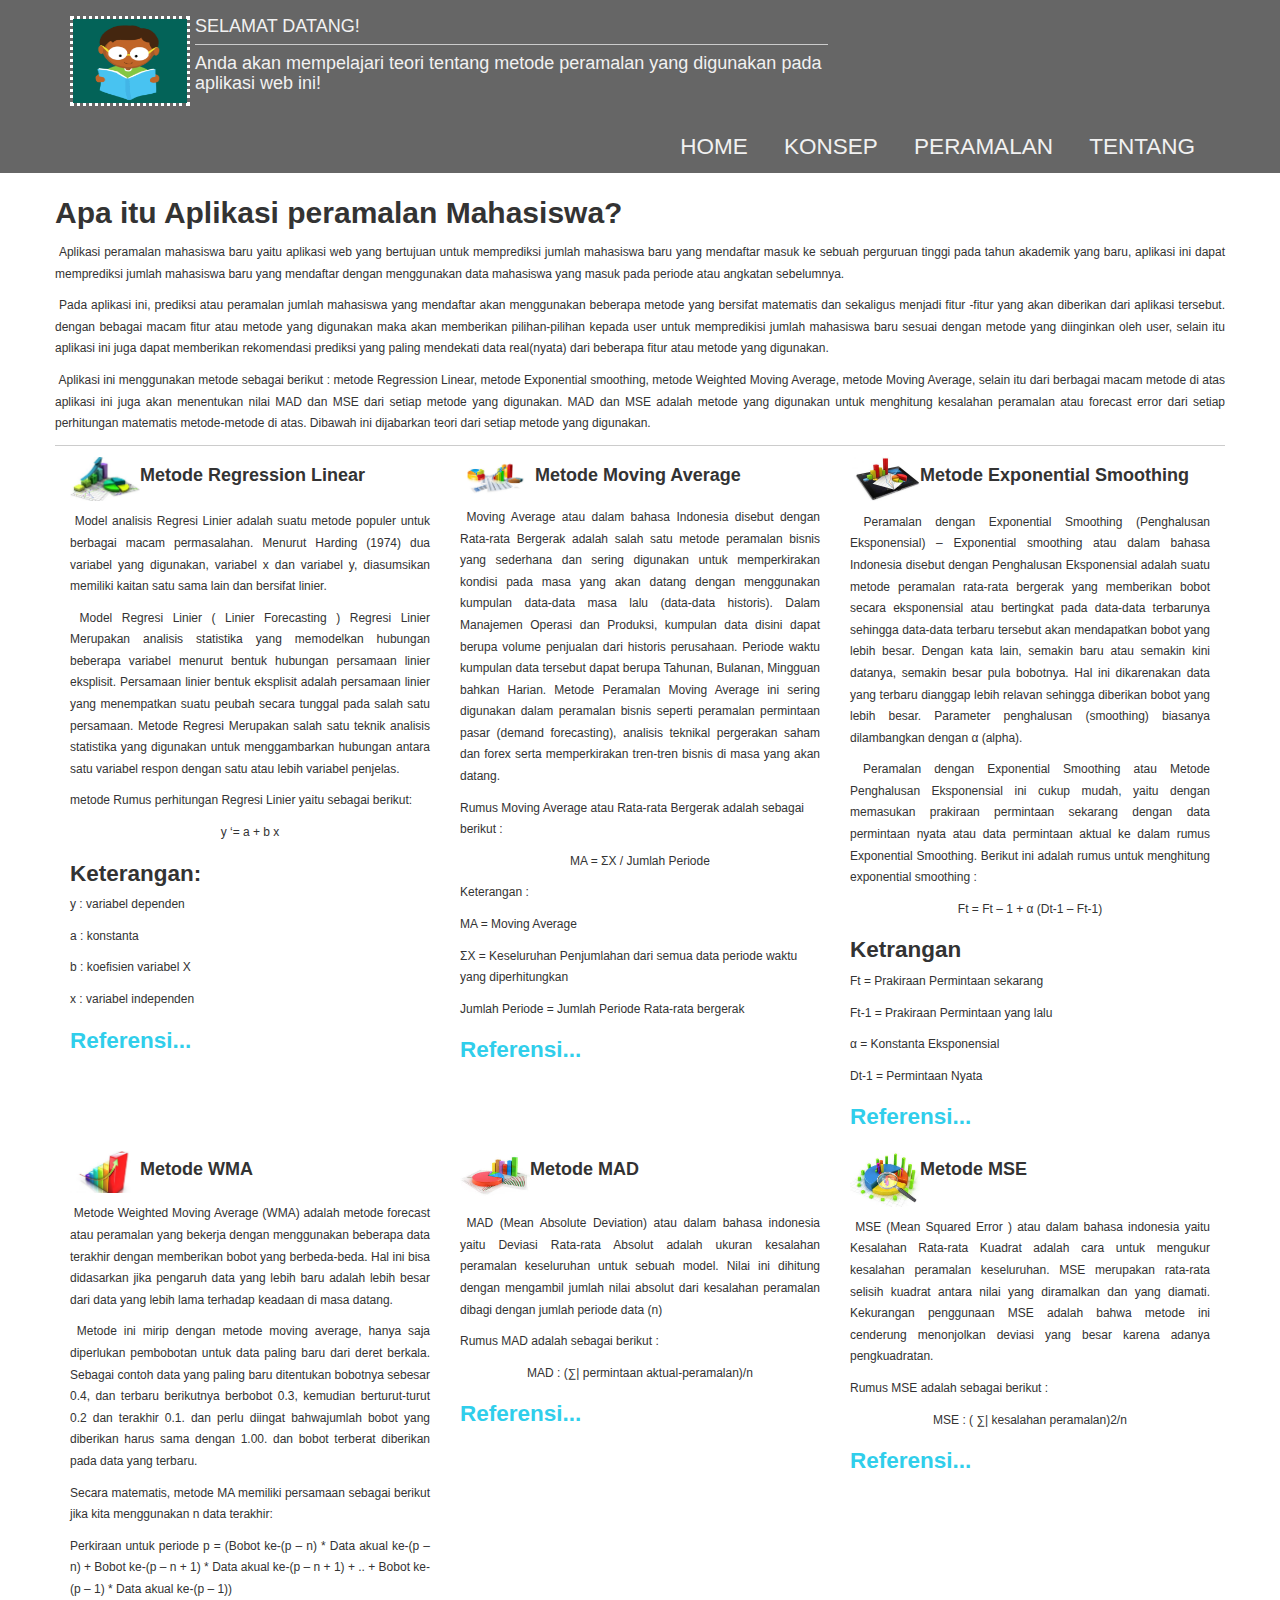
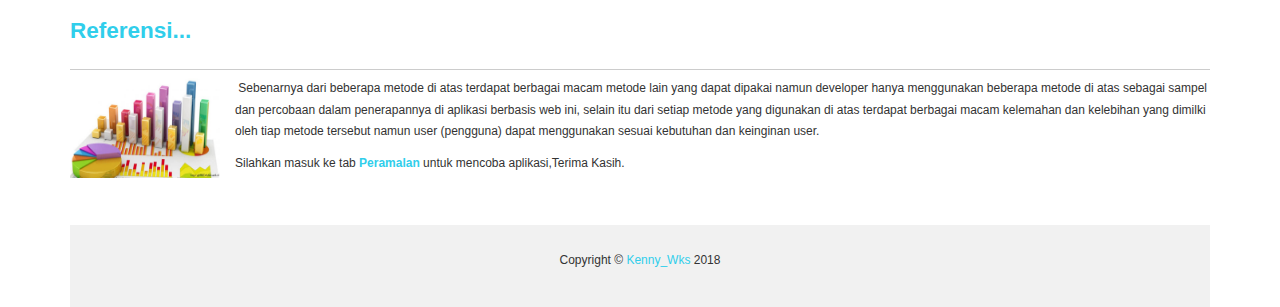
<file: konsep.html>
<!DOCTYPE html>
	<html lang="en">
<head>
	<meta charset="utf-8">
	<meta name="viewport" content="width=device-width, initial-scale=1.0">
	<link href="css/bootstrap.css" rel="stylesheet">
	<link href="css/styles.css" rel="stylesheet">
	<script src="js/jquery-1.10.2.js"></script>
	<script src="js/bootstrap.js"></script>

	<title >KONSEP PERAMALAN</title>
	<script language="javascript">
	function showscroll() {document.body.style.overflow = 'scroll';} </script>
</head>


<body onload="showscroll()">
	<!--Header Area -->
	<div id="wrapper"> <div id="nav">
	<!--Navigation -->
	<nav class="navbar navbar-new" role="navigation">
	<div class="container">
	<!--Brand and toggle get grouped for better mobile display -->

	<div class="navbar-header">
		<button type="button" class="navbar-toggle" data-toggle="collapse" data -target="#mobilemenu"> 
		<span class="sr-only">Toggle navigation</span>
		<span class="icon-bar"></span>
		<span class="icon-bar"></span>
		<span class="icon-bar"></span>
		</button>

	<a href="#" target="_blank" class="navbar-brand"> <img style="float: left; border: 3px dotted white; margin: 0px 5px 1px 0px;"src= "images/image.gif" width="120" height="90"> SELAMAT DATANG!<hr>Anda akan mempelajari teori tentang metode peramalan yang digunakan pada aplikasi web ini!</hr> </a>

	</div>

<div class="collapse navbar-collapse" id="mobilemenu">
	<ul class="nav navbar-nav navbar-right text-center">
	<li><a href="index.html"></i>&nbsp;HOME</a></li>
	<li><a href="konsep.html"></i>&nbsp;KONSEP</a></li>
	<li><a href="peramalan.html"></i>&nbsp;PERAMALAN</a></li>
	<li><a href="tentang.html"></i>&nbsp;TENTANG</a></li>
	
	</ul>
</div>


<!--/.navbar-collapse-->
</div>
</nav>
<!--/Navigation-->
</div>
</div>
<!--/Header Area-->

<div class="container"> 
<div class="row">
<h2>Apa itu Aplikasi peramalan Mahasiswa?</h2>
<p align="justify">&nbsp;Aplikasi peramalan mahasiswa baru yaitu aplikasi web yang bertujuan untuk memprediksi jumlah mahasiswa baru yang mendaftar masuk ke sebuah perguruan tinggi pada tahun akademik yang baru, aplikasi ini dapat memprediksi jumlah mahasiswa baru yang mendaftar dengan menggunakan data mahasiswa yang masuk pada periode atau angkatan sebelumnya. 
<p align="justify"> &nbsp;Pada aplikasi ini, prediksi atau peramalan jumlah mahasiswa yang mendaftar akan menggunakan beberapa metode yang bersifat matematis dan sekaligus menjadi fitur -fitur yang akan diberikan dari aplikasi tersebut. dengan bebagai macam fitur atau metode yang digunakan maka akan memberikan pilihan-pilihan kepada user untuk mempredikisi jumlah mahasiswa baru sesuai dengan metode yang diinginkan oleh user, selain itu aplikasi ini juga dapat memberikan rekomendasi prediksi yang paling mendekati data real(nyata) dari beberapa fitur atau metode yang digunakan.</P>	
<p align="justify">&nbsp;Aplikasi ini menggunakan metode sebagai berikut : metode Regression Linear, metode Exponential smoothing,  metode Weighted Moving Average, metode Moving Average, selain itu dari berbagai macam metode di atas aplikasi ini juga akan menentukan nilai MAD dan MSE dari setiap metode yang digunakan. MAD dan MSE adalah metode yang digunakan untuk menghitung kesalahan peramalan atau forecast error dari setiap perhitungan matematis metode-metode di atas. Dibawah ini dijabarkan teori dari setiap metode yang digunakan.</P>
<hr>
</div>
</div>


<div class="container"> 
<div class="row">
<div class="col-sm-4">
<h4><img style="max-width:70px; margin-top:-7px;" src="images/regresi.jpg">Metode Regression Linear</h4>
<p align="justify">&nbsp;Model analisis Regresi Linier adalah suatu metode populer untuk berbagai macam permasalahan. Menurut Harding (1974) dua variabel yang digunakan, variabel x dan variabel y, diasumsikan memiliki kaitan satu sama lain dan bersifat linier.</p>  
<p align="justify">&nbsp;Model Regresi Linier ( Linier Forecasting ) Regresi Linier Merupakan analisis statistika yang memodelkan hubungan beberapa variabel menurut bentuk hubungan persamaan linier eksplisit. Persamaan linier bentuk eksplisit adalah persamaan linier yang menempatkan suatu peubah secara tunggal pada salah satu persamaan. Metode Regresi Merupakan salah satu teknik analisis statistika yang digunakan untuk menggambarkan hubungan antara satu variabel respon dengan satu atau lebih variabel penjelas.</P> 
<P>metode Rumus perhitungan Regresi Linier yaitu sebagai berikut:</P>
<p align="center">y ‘= a + b x </P>
<b>Keterangan:</b>
<P>y : variabel dependen</P>
<P>a : konstanta</P>
<P>b : koefisien variabel X</P>
<P>x : variabel independen</P>
<a href="https://fikahastarita.files.wordpress.com/2008/12/8peramalan-regresi.pdf" target="_blank"><strong>Referensi...</strong></a></p>
</div>


<div class="col-sm-4">
<h4><img style="max-width:70px; margin-top:-7px;" src="images/weight.jpg"> Metode Moving Average</h4>
<p align="justify">&nbsp;Moving Average atau dalam bahasa Indonesia disebut dengan Rata-rata Bergerak adalah salah satu metode peramalan bisnis yang sederhana dan sering digunakan untuk memperkirakan kondisi pada masa yang akan datang dengan menggunakan kumpulan data-data masa lalu (data-data historis). Dalam Manajemen Operasi dan Produksi, kumpulan data disini dapat berupa volume penjualan dari historis perusahaan. Periode waktu kumpulan data tersebut dapat berupa Tahunan, Bulanan, Mingguan bahkan Harian. Metode Peramalan Moving Average ini sering digunakan dalam peramalan bisnis seperti peramalan permintaan pasar (demand forecasting), analisis teknikal pergerakan saham dan forex serta memperkirakan tren-tren bisnis di masa yang akan datang.</p>
<p>Rumus Moving Average atau Rata-rata Bergerak adalah sebagai berikut :
<p align="center">MA = ΣX / Jumlah Periode</p>
<p>Keterangan :</p>
<p>MA = Moving Average</p>
<p>ΣX  = Keseluruhan Penjumlahan dari semua data periode waktu yang diperhitungkan</p>
<p>Jumlah Periode = Jumlah Periode Rata-rata bergerak</p>
<a href="https://ilmumanajemenindustri.com/pengertian-moving-average-rata-rata-bergerak-rumus-moving-average/" target="_blank"><strong>Referensi...</strong></a></p>
</div>

<div class="col-sm-4">
<h4><img style="max-width:70px; margin-top:-7px;" src="images/exponential.jpg">Metode Exponential Smoothing</h4>
<p align="justify">&nbsp;Peramalan dengan Exponential Smoothing (Penghalusan Eksponensial) – Exponential smoothing atau dalam bahasa Indonesia disebut dengan Penghalusan Eksponensial adalah suatu metode peramalan rata-rata bergerak yang memberikan bobot secara eksponensial atau bertingkat pada data-data terbarunya sehingga data-data terbaru tersebut akan mendapatkan bobot yang lebih besar. Dengan kata lain, semakin baru atau semakin kini datanya, semakin besar pula bobotnya. Hal ini dikarenakan data yang terbaru dianggap lebih relavan sehingga diberikan bobot yang lebih besar. Parameter penghalusan (smoothing) biasanya dilambangkan dengan α (alpha).</p>
<p align="justify">&nbsp;Peramalan dengan Exponential Smoothing atau Metode Penghalusan Eksponensial ini cukup mudah, yaitu dengan memasukan prakiraan permintaan sekarang dengan data permintaan nyata atau data permintaan aktual ke dalam rumus Exponential Smoothing. Berikut ini adalah rumus untuk menghitung exponential smoothing :
<p align="center">Ft = Ft – 1 + α (Dt-1 – Ft-1)</p>
<b>Ketrangan</b>
<p>Ft = Prakiraan Permintaan sekarang</p>
<p>Ft-1 = Prakiraan Permintaan yang lalu</p>
<p>α = Konstanta Eksponensial</p>
<p>Dt-1 = Permintaan Nyata</p>
<a href="https://ilmumanajemenindustri.com/peramalan-dengan-exponential-smoothing-penghalusan-eksponensial/" target="_blank"><strong>Referensi...</strong></a></p>
</div>


<div class="col-sm-4">
<h4><img style="max-width:70px; margin-top:-7px;" src="images/moving.jpg">Metode WMA</h4>
<p align="justify">&nbsp;Metode Weighted Moving Average (WMA) adalah metode forecast atau peramalan yang bekerja dengan menggunakan beberapa data terakhir dengan memberikan bobot yang berbeda-beda. Hal ini bisa didasarkan jika pengaruh data yang lebih baru adalah lebih besar dari data yang lebih lama terhadap keadaan di masa datang.</p>
<p align="justify">&nbsp;Metode ini mirip dengan metode moving average, hanya saja diperlukan pembobotan untuk data paling baru dari deret berkala. Sebagai contoh data yang paling baru ditentukan bobotnya sebesar 0.4, dan terbaru berikutnya berbobot 0.3, kemudian berturut-turut 0.2 dan terakhir 0.1. dan perlu diingat bahwajumlah bobot yang diberikan harus sama dengan 1.00. dan bobot terberat diberikan pada data yang terbaru.
<p align="justify">Secara matematis, metode MA memiliki persamaan sebagai berikut jika kita menggunakan n data terakhir:
<p align="justify">Perkiraan untuk periode p = (Bobot ke-(p – n) * Data akual ke-(p – n) + Bobot ke-(p – n + 1) * Data akual ke-(p – n + 1) + .. + Bobot ke-(p – 1) * Data akual ke-(p – 1))</p>
<a href="https://staff.blog.ui.ac.id/komarudin74/forecasting-moving-average-dan-weighted-moving-average/" target="_blank"><strong>Referensi...</strong></a></p>
</div>

<div class="col-sm-4">
<h4><img style="max-width:70px; margin-top:-7px;" src="images/mad.jpg">Metode MAD</h4>
<p align="justify">&nbsp;MAD (Mean Absolute Deviation) atau dalam bahasa indonesia yaitu Deviasi Rata-rata Absolut adalah ukuran kesalahan peramalan keseluruhan untuk sebuah model. Nilai ini dihitung dengan mengambil jumlah nilai absolut dari kesalahan peramalan dibagi dengan jumlah periode data (n)</p>
<p>Rumus MAD adalah sebagai berikut :</p>
<P align="center">MAD : (∑| permintaan aktual-peramalan)/n</P>
<a href="images/prediksi-jumlah-penerimaan-siswa-smk-swa.pdf" target="_blank"><strong>Referensi...</strong></a></p>
</div>

<div class="col-sm-4">
<h4><img style="max-width:70px; margin-top:-7px;" src="images/mse.jpg">Metode MSE</h4>
<p align="justify">&nbsp;MSE (Mean Squared Error ) atau dalam bahasa indonesia yaitu Kesalahan Rata-rata Kuadrat adalah cara untuk mengukur kesalahan peramalan keseluruhan. MSE merupakan rata-rata selisih kuadrat antara nilai yang diramalkan dan yang diamati. Kekurangan penggunaan MSE adalah bahwa metode ini cenderung menonjolkan deviasi yang besar karena adanya pengkuadratan. </p>
<p>Rumus MSE adalah sebagai berikut :</p>
<P align="center">MSE : ( ∑| kesalahan peramalan)2/n</P>
<a href="images/prediksi-jumlah-penerimaan-siswa-smk-swa.pdf" target="_blank"><strong>Referensi...</strong></a></p>
</div>
</div>

<hr>

<p><img style="float: left; border: 0px dotted black; margin: 0px 15px 15px 0px;" src="images/ramal2.jpg" width="150" height="100"> 
&nbsp;Sebenarnya dari beberapa metode di atas terdapat berbagai macam metode lain yang dapat dipakai namun developer hanya menggunakan beberapa metode di atas sebagai sampel dan percobaan dalam penerapannya di aplikasi berbasis web ini, selain itu dari setiap metode yang digunakan di atas terdapat berbagai macam kelemahan dan kelebihan yang dimilki oleh tiap metode tersebut namun user (pengguna) dapat menggunakan sesuai kebutuhan dan keinginan user.
<p>Silahkan masuk ke tab <a href="peramalan.html" target="_blank"><strong>Peramalan</strong></a> untuk mencoba aplikasi,Terima Kasih.</p>




<br>
<footer>
<div class="row">
<div class="col-lg-12">
<p>Copyright © <a href="http://www.facebook.com" target="_blank">Kenny_Wks</a> 2018</p>
</div>
</div>
</footer>
</div>
</div>
<!--/container-->
</body>
</html>
</file>
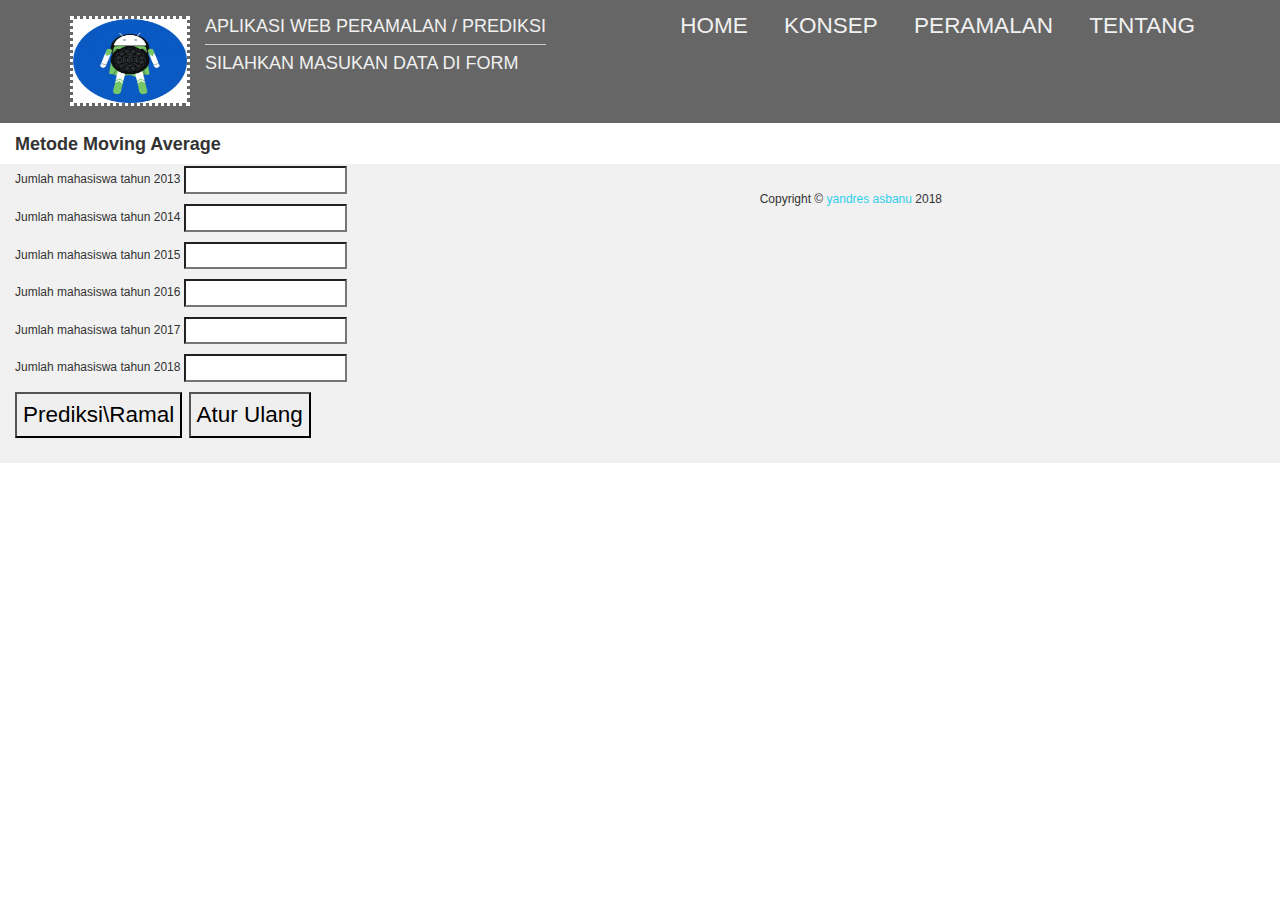
<file: metode.html>
<!DOCTYPE html>
	<html lang="en">
<head>
	<meta charset="utf-8">
	<meta name="viewport" content="width=device-width, initial-scale=1.0">
	<link href="css/bootstrap.css" rel="stylesheet">
	<link href="css/styles.css" rel="stylesheet">
	<script src="js/jquery-1.10.2.js"></script>
	<script src="js/bootstrap.js"></script>

	<title >Apps PERAMALAN</title>
	<script language="javascript">
	function showscroll() {document.body.style.overflow = 'scroll';} </script>
</head>


<body onload="showscroll()">
	<!--Header Area -->
	<div id="wrapper"> <div id="nav">
	<!--Navigation -->
	<nav class="navbar navbar-new" role="navigation">
	<div class="container">
	<!--Brand and toggle get grouped for better mobile display -->

	<div class="navbar-header">
		<button type="button" class="navbar-toggle" data-toggle="collapse" data -target="#mobilemenu"> 
		<span class="sr-only">Toggle navigation</span>
		<span class="icon-bar"></span>
		<span class="icon-bar"></span>
		<span class="icon-bar"></span>

		</button>
<a href="#" target="_blank" class="navbar-brand"> <img style="float: left; border: 3px dotted white; margin: 0px 15px 1px 0px;"src= "images/oreo.gif" width="120" height="90"> APLIKASI WEB PERAMALAN / PREDIKSI <hr> SILAHKAN MASUKAN DATA DI FORM</hr> </a>
	

	</div>

<div class="collapse navbar-collapse" id="mobilemenu">
	<ul class="nav navbar-nav navbar-right text-center">
	<li><a href="index.html"></i>&nbsp;HOME</a></li>
	<li><a href="konsep.html"></i>&nbsp;KONSEP</a></li>
	<li><a href="peramalan"></i>&nbsp;PERAMALAN</a></li>
	<li><a href="tentang.html"></i>&nbsp;TENTANG</a></li>
	</ul>
</div>


<!--/.navbar-collapse-->
</div>
</nav>
<!--/Navigation-->
</div>
</div>
<!--/Header Area-->


<div class="col-sm-4">
<form id="Moving">	
<h4>Metode Moving Average</h4>
<p>Jumlah mahasiswa tahun 2013 <input id="numb1"></p>
<p>Jumlah mahasiswa tahun 2014 <input id="numb2"></p>
<p>Jumlah mahasiswa tahun 2015 <input id="numb3"></p>
<p>Jumlah mahasiswa tahun 2016 <input id="numb4"></p>
<p>Jumlah mahasiswa tahun 2017 <input id="numb5"></p>
<p>Jumlah mahasiswa tahun 2018 <input id="numb6"></p>
<button type="button" onclick="moving()">Prediksi\Ramal</button>
<input type="button" onclick="ulangM()" value= "Atur Ulang">
</form>
</div>

<br>
<footer>
<div class="row">
<div class="col-lg-12">
<p>Copyright © <a href="http://www.facebook.com" target="_blank">yandres asbanu</a> 2018</p>
</div>
</div>
</footer>
</div>
<!--/container-->
</body>
</html>



<script>
//Exponential Smoothing
function exponential(){

var A,B,C,D,E,F;
var alpha,k,l,m,n,o,p,Smoothing,ramal;
var g,h,i,j,r,total;
var mad,mse,bulatmad,bulatmse;

A=document.getElementById("numb1").value;
B=document.getElementById("numb2").value;
C=document.getElementById("numb3").value;
D=document.getElementById("numb4").value;
E=document.getElementById("numb5").value;
F=document.getElementById("numb6").value;

alpha=2/(6+1);
k=parseInt(A) + alpha * (parseInt(A)-parseInt(A));
l=parseInt(A) + alpha * (parseInt(B)-parseInt(A)); 
m=l + alpha * (parseInt(C)- l);
n=m + alpha * (parseInt(D)- m);
o=n + alpha * (parseInt(E)- n);
p=o + alpha * (parseInt(F)- o);
ramal= Math.round(p);

//menghitung selisih
g=parseInt(A)-parseInt(B);
h=parseInt(C)-l;
i=parseInt(D)-m;
j=parseInt(E)-n;
r=parseInt(F)-o;
total=g+h+i+j+r;

//menghitung mad dan mse
mad=total/5;
mse=((g*g) + (h*h) + (i*i) + (j*j) + (r*r)) / 5;

//pembulatan mad dan mse
bulatmad= Math.round(mad);
bulatmse= Math.round(mse);


Smoothing =  "Prediksi jumlah mahasiswa di tahun 2019 sebanyak " +ramal+ " Mahasiswa/i" + "<br>"
        	+ "MAD Yaitu : " +bulatmad+ " " + "<br>"
			+ "MSE Yaitu : " +bulatmse+ " " + "<br>"

document.getElementById("Exponential").innerHTML=Smoothing;}
</script>

<script>
function ulangE() {
document.getElementById("Exponential").reset();}
</script>



<script>
//rumus moving averange
function moving(){

var A,B,C,D,E,F,g,h,i,j,k,l,m,total,mad,mse,bulatmad,bulatmse,Moving,ramal;
var n =3;

A=document.getElementById("numb1").value;
B=document.getElementById("numb2").value;
C=document.getElementById("numb3").value;
D=document.getElementById("numb4").value;
E=document.getElementById("numb5").value;
F=document.getElementById("numb6").value;

//hitung metode
g=(parseInt(A) + parseInt(B) + parseInt(C))/n; 
h=(parseInt(B) + parseInt(C) + parseInt(D))/n;
i=(parseInt(C) + parseInt(D) + parseInt(E))/n;
j=(parseInt(D) + parseInt(E) + parseInt(F))/n;
ramal= Math.round(j);

//hitung selisih
k=parseInt(D)-g;
l=parseInt(E)-h;
m=parseInt(F)-i;
total=k+l+m;

//hitung mad & mse
mad=total/3
mse=(k*k) + (l*l) + (m*m)/3;
bulatmad= Math.round(mad);
bulatmse= Math.round(mse);

Moving =  "Prediksi jumlah mahasiswa di tahun 2019 sebanyak " +ramal+ " Mahasiswa/i" + "<br>"
        + "MAD Yaitu : " +bulatmad+ " " + "<br>"
	+ "MSE Yaitu : " +bulatmse+ " " + "<br>"

document.getElementById("Moving").innerHTML=Moving;}
</script>

<script>
function ulangM() {
document.getElementById("Moving").reset();}
</script>


<script>
//rumus regersion linear
function regresion(){

var a,b,c,d,e,f;
var XiYi,Ft,Xii,Xi,k,l;
var m,n,o,p,q,r,hasilramalan,text;
var x,y,z,i,s,w,hasil,mad,mse;
var hasilmad, hasilmse;

a=document.getElementById("numb1").value;
b=document.getElementById("numb2").value;
c=document.getElementById("numb3").value;
d=document.getElementById("numb4").value;
e=document.getElementById("numb5").value;
f=document.getElementById("numb6").value;

XiYi=(parseInt(a) * 1) + (parseInt(b) * 2) +  (parseInt(c) * 3) + (parseInt(d) * 4) + (parseInt(e) * 5) + (parseInt(f) * 6);
Ft=parseInt(a) + parseInt(b) +  parseInt(c) + parseInt(d) + parseInt(e) + parseInt(f);
Xii= (1*1) + (2*2) + (3*3) + (4*4) + (5*5) + (6*6);
Xi= 1+2+3+4+5+6;
k= ((6 * XiYi) - (Xi * Ft )) / ((6 * Xii) - (Xi*Xi));
l= (Ft/6) - (k * (Xi/6));

//hitung y
m =l+k;
n= m+k;
o= n+k;
p= o+k;
q= p+k;
r= q+k;
hasilramalan= Math.round(r);

//Yt-Ft
x=parseInt(a)-m;
y=parseInt(b)-n;
z=parseInt(c)-o;
i=parseInt(d)-p;
s=parseInt(e)-q;
w=parseInt(f)-r;

//rumus mad & mse
hasil=x+y+z+i+s+w;
mad= hasil/6
mse= ((x*x) + (y*y) + (z*z) + (i*i) + (s*s) + (w*w)) / 6

//pembulatan mse
hasilmad= Math.round(mad);
hasilmse= Math.round(mse);


text =  "Prediksi jumlah mahasiswa di tahun 2019 sebanyak " +hasilramalan+ " Mahasiswa/i" + "<br>"
        + "MAD Yaitu : " +hasilmad+ " " + "<br>"
	+ "MSE Yaitu : " +hasilmse+ " " + "<br>"

document.getElementById("Regression").innerHTML=text;}
</script>

<script>
function ulangR() {
document.getElementById("Regression").reset();}
</script>


<script>
//rumus weight moving averange
function weight(){

var A,B,C,D,E,F,g,h,i,j,k,l,n,hasil,total,mad,mse,bulatmad,bulatmse,text,ramal;
var ba =0.2;
var bb =0.3;
var bc =0.5;

A=document.getElementById("numb1").value;
B=document.getElementById("numb2").value;
C=document.getElementById("numb3").value;
D=document.getElementById("numb4").value;
E=document.getElementById("numb5").value;
F=document.getElementById("numb6").value;

//hitung metode
g=(ba*parseInt(A)) + (bb*parseInt(B)) + (bc*parseInt(C)); 
h=(ba*parseInt(B)) + (bb*parseInt(C)) + (bc*parseInt(D));
i=(ba*parseInt(C)) + (bb*parseInt(D)) + (bc*parseInt(E));
j=(ba*parseInt(D)) + (bb*parseInt(E)) + (bc*parseInt(F));
ramal= Math.round(j);

//hitung selisih
k=parseInt(D)-g;
l=parseInt(E)-h;
n=parseInt(F)-i;
total=k+l+n;

//hitung mad & mse
mad=total/3
mse=(k*k) + (l*l) + (n*n)/3;
bulatmad= Math.round(mad);
bulatmse= Math.round(mse);

text =  "Prediksi jumlah mahasiswa di tahun 2019 sebanyak " +ramal+ " Mahasiswa/i" + "<br>"
        + "MAD Yaitu : " +bulatmad+ " " + "<br>"
	+ "MSE Yaitu : " +bulatmse+ " " + "<br>"

document.getElementById("Weighted").innerHTML=text;}
</script>

<script>
function ulangW() {
document.getElementById("Weighted").reset();}
</script>


<script>
//rumus mad dan mse
	function myFunction (){
		var madr,mser,made,msee,madm,msem,madw,msew,text,hasil;

		//get the value of the input field with id="numb"
		madr=document.getElementById ("numb1").value;
		mser=document.getElementById ("numb2").value;
		made=document.getElementById ("numb3").value;
		msee=document.getElementById ("numb4").value;
		madm=document.getElementById ("numb5").value;
		msem=document.getElementById ("numb6").value;
		madw=document.getElementById ("numb7").value;
		msew=document.getElementById ("numb8").value;
		

		if (isNaN (madr) || isNaN (mser) || isNaN (made) || isNaN (msee) || isNaN (madm) || isNaN (msem) || isNaN (madw) || isNaN (msew)) {
			text="Masukan Harus berupa Angka";
		}
		
		//regresi
		else if (madr && mser < ((made && msee) && (madm && msem) && (madw && msew))) {
			
			hasil = "metode Regresi Linear yang paling akurat";
		}


		//exponential
		else if(made && msee < ((madr && mser) && (madm && msem) && (madw && msew))) {

			hasil = "metode Exponential Smooting yang paling akurat";
		}
		

		//moving averange
		else if(madm && msem < ((madr && mser) && (made && msee) && (madw && msew))){

			hasil = "metode Moving Averange yang paling akurat";
		}


		//weight
		else if(madw && msew < ((madr && mser) && (made && msee) && (madm && msem))){

			hasil = "metode Weighted Moving Average yang paling akurat";
		}


		else {

			hasil = "Input Tidak Valid"
		}

		text="Hasil Perkiraan Metode Yang Paling Akurat : " +hasil;
				  
		document.getElementById("demo").innerHTML = text;
	}

</script>

<script>
function ulangD() {
document.getElementById("demo").reset();}
</script>

<!--/container-->
</body>
</html>
</file>
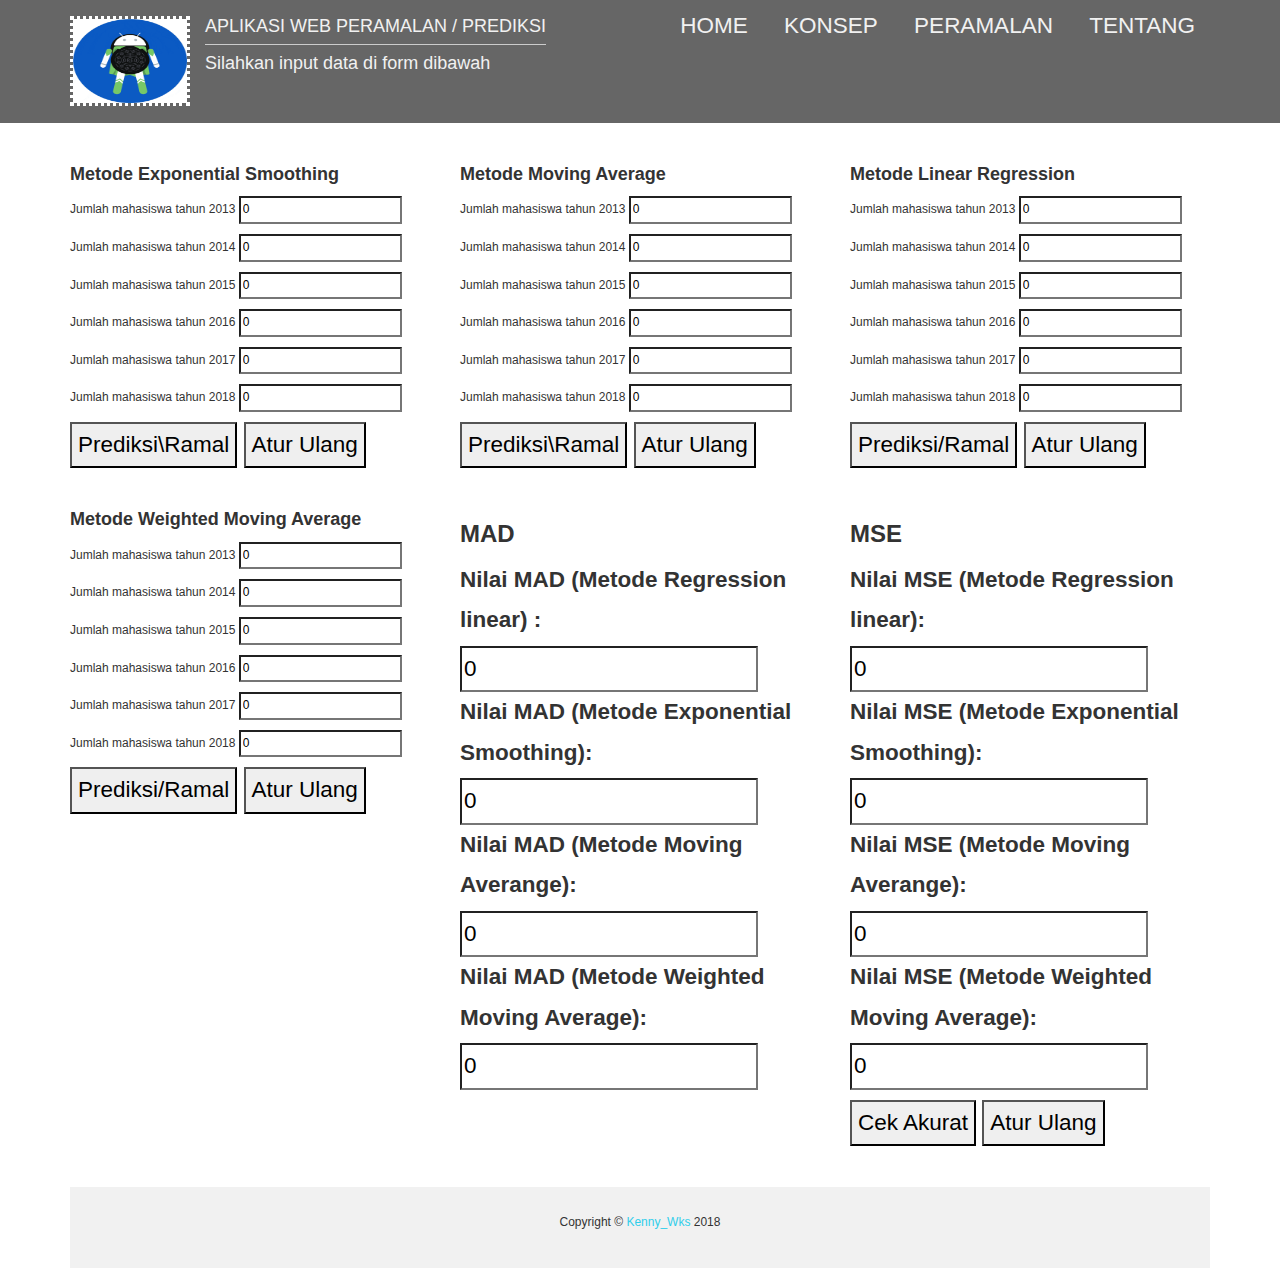
<file: peramalan.html>
<!DOCTYPE html>
<html lang="id">

<head>
	<meta charset="utf-8">
	<meta name="viewport" content="width=device-width, initial-scale=1.0">
	<link href="css/bootstrap.css" rel="stylesheet">
	<link href="css/styles.css" rel="stylesheet">
	<script src="js/jquery-1.10.2.js"></script>
	<script src="js/bootstrap.js"></script>

	<title>Apps PERAMALAN</title>
	<script language="javascript">
		function showscroll() { document.body.style.overflow = 'scroll'; }</script>
</head>

<body onload="showscroll()">
	<!--Header Area -->
	<div id="wrapper">
		<div id="nav">
			<!--Navigation -->
			<nav class="navbar navbar-new" role="navigation">
				<div class="container">
					<!--Brand and toggle get grouped for better mobile display -->

					<div class="navbar-header">
						<button type="button" class="navbar-toggle" data-toggle="collapse" data-target="#mobilemenu">
							<span class="sr-only">Toggle navigation</span>
							<span class="icon-bar"></span>
							<span class="icon-bar"></span>
							<span class="icon-bar"></span>

						</button>
						<a href="#" target="_blank" class="navbar-brand"> <img
								style="float: left; border: 3px dotted white; margin: 0px 15px 1px 0px;"
								src="images/oreo.gif" width="120" height="90"> APLIKASI WEB PERAMALAN / PREDIKSI
							<hr> Silahkan input data di form dibawah</hr>
						</a>
					</div>

					<div class="collapse navbar-collapse" id="mobilemenu">
						<ul class="nav navbar-nav navbar-right text-center">
							<li><a href="index.html"></i>&nbsp;HOME</a></li>
							<li><a href="konsep.html"></i>&nbsp;KONSEP</a></li>
							<li><a href="peramalan"></i>&nbsp;PERAMALAN</a></li>
							<li><a href="tentang.html"></i>&nbsp;TENTANG</a></li>
						</ul>
					</div>
					<!--/.navbar-collapse-->
				</div>
			</nav>
			<!--/Navigation-->
		</div>
	</div>
	<!--/Header Area-->

	<div class="container">
		<div style="margin-top: 30px;">
			<div class="row">
				<div class="col-sm-4">
					<form id="Exponential">
						<h4>Metode Exponential Smoothing</h4>
						<p>Jumlah mahasiswa tahun 2013 <input id="esnumb1" value="0"></p>
						<p>Jumlah mahasiswa tahun 2014 <input id="esnumb2" value="0"></p>
						<p>Jumlah mahasiswa tahun 2015 <input id="esnumb3" value="0"></p>
						<p>Jumlah mahasiswa tahun 2016 <input id="esnumb4" value="0"></p>
						<p>Jumlah mahasiswa tahun 2017 <input id="esnumb5" value="0"></p>
						<p>Jumlah mahasiswa tahun 2018 <input id="esnumb6" value="0"></p>
						<button type="button" onclick="exponential()">Prediksi\Ramal</button>
						<input type="button" onclick="ulangE()" value="Atur Ulang">
					</form>
				</div>


				<div class="col-sm-4">
					<form id="Moving">
						<h4>Metode Moving Average</h4>
						<p>Jumlah mahasiswa tahun 2013 <input id="manumb1" value="0"></p>
						<p>Jumlah mahasiswa tahun 2014 <input id="manumb2" value="0"></p>
						<p>Jumlah mahasiswa tahun 2015 <input id="manumb3" value="0"></p>
						<p>Jumlah mahasiswa tahun 2016 <input id="manumb4" value="0"></p>
						<p>Jumlah mahasiswa tahun 2017 <input id="manumb5" value="0"></p>
						<p>Jumlah mahasiswa tahun 2018 <input id="manumb6" value="0"></p>
						<button type="button" onclick="moving()">Prediksi\Ramal</button>
						<input type="button" onclick="ulangM()" value="Atur Ulang">
					</form>
				</div>


				<div class="col-sm-4">
					<form id="Regression">
						<h4>Metode Linear Regression</h4>
						<p>Jumlah mahasiswa tahun 2013 <input id="lrnumb1" value="0"></p>
						<p>Jumlah mahasiswa tahun 2014 <input id="lrnumb2" value="0"></p>
						<p>Jumlah mahasiswa tahun 2015 <input id="lrnumb3" value="0"></p>
						<p>Jumlah mahasiswa tahun 2016 <input id="lrnumb4" value="0"></p>
						<p>Jumlah mahasiswa tahun 2017 <input id="lrnumb5" value="0"></p>
						<p>Jumlah mahasiswa tahun 2018 <input id="lrnumb6" value="0"></p>
						<button type="button" onclick="regresion()">Prediksi/Ramal</button>
						<input type="button" onclick="ulangR()" value="Atur Ulang">
					</form>
				</div>
			</div>
		</div>

		<div style="margin-top: 30px;">
			<div class="row">
				<div class="col-sm-4">
					<form id="Weighted">
						<h4>Metode Weighted Moving Average</h4>
						<p>Jumlah mahasiswa tahun 2013 <input id="wmanumb1" value="0"></p>
						<p>Jumlah mahasiswa tahun 2014 <input id="wmanumb2" value="0"></p>
						<p>Jumlah mahasiswa tahun 2015 <input id="wmanumb3" value="0"></p>
						<p>Jumlah mahasiswa tahun 2016 <input id="wmanumb4" value="0"></p>
						<p>Jumlah mahasiswa tahun 2017 <input id="wmanumb5" value="0"></p>
						<p>Jumlah mahasiswa tahun 2018 <input id="wmanumb6" value="0"></p>
						<button type="button" onclick="weight()">Prediksi/Ramal</button>
						<input type="button" onclick="ulangW()" value="Atur Ulang">
					</form>
				</div>


				<div id="mad_mse">
					<div class="col-sm-4">
						<h3>MAD</h3>
						<form id="demo">
							<label>Nilai MAD (Metode Regression linear) :</label>
							<input id="madnumb1" value="0">
							<label>Nilai MAD (Metode Exponential Smoothing):</label>
							<input id="madnumb3" value="0">
							<label>Nilai MAD (Metode Moving Averange):</label>
							<input id="madnumb5" value="0">
							<label>Nilai MAD (Metode Weighted Moving Average):</label>
							<input id="madnumb7" value="0">
					</div>
					<div class="col-sm-4">
						<h3>MSE</h3>
						<label>Nilai MSE (Metode Regression linear):</label>
						<input id="msenumb2" value="0">
						<label>Nilai MSE (Metode Exponential Smoothing):</label>
						<input id="msenumb4" value="0">
						<label>Nilai MSE (Metode Moving Averange):</label>
						<input id="msenumb6" value="0">
						<label>Nilai MSE (Metode Weighted Moving Average):</label>
						<input id="msenumb8" value="0">
						<div style="margin-top: 10px;">
							<input type="button" onclick="myFunction()" value="Cek Akurat">
							<input type="button" onclick="ulangD()" value="Atur Ulang">
						</div>
						</form>
					</div>
				</div>
			</div>
		</div>

		<br>
		<footer>
			<div class="row">
				<div class="col-lg-12">
					<p>Copyright © <a href="http://www.facebook.com" target="_blank">Kenny_Wks</a> 2018</p>
				</div>
			</div>
		</footer>
	</div>
	<!--/container-->
</body>

</html>

<script>
	//Exponential Smoothing
	function exponential() {

		var A, B, C, D, E, F;
		var alpha, k, l, m, n, o, p, Smoothing, ramal;
		var g, h, i, j, r, total;
		var mad, mse, esBulatmad, esBulatmse;

		A = document.getElementById("esnumb1").value;
		B = document.getElementById("esnumb2").value;
		C = document.getElementById("esnumb3").value;
		D = document.getElementById("esnumb4").value;
		E = document.getElementById("esnumb5").value;
		F = document.getElementById("esnumb6").value;

		alpha = 2 / (6 + 1);
		k = parseInt(A) + alpha * (parseInt(A) - parseInt(A));
		l = parseInt(A) + alpha * (parseInt(B) - parseInt(A));
		m = l + alpha * (parseInt(C) - l);
		n = m + alpha * (parseInt(D) - m);
		o = n + alpha * (parseInt(E) - n);
		p = o + alpha * (parseInt(F) - o);
		ramal = Math.round(p);

		//menghitung selisih
		g = parseInt(A) - parseInt(B);
		h = parseInt(C) - l;
		i = parseInt(D) - m;
		j = parseInt(E) - n;
		r = parseInt(F) - o;
		total = g + h + i + j + r;

		//menghitung mad dan mse
		mad = total / 5;
		mse = ((g * g) + (h * h) + (i * i) + (j * j) + (r * r)) / 5;

		//pembulatan mad dan mse
		esBulatmad = Math.round(mad);
		esBulatmse = Math.round(mse);

		Smoothing = "Prediksi jumlah mahasiswa di tahun 2019 sebanyak " + ramal + " Mahasiswa/i" + "<br>"
			+ "MAD Yaitu : " + esBulatmad + " " + "<br>"
			+ "MSE Yaitu : " + esBulatmse + " " + "<br>"

		document.getElementById("Exponential").innerHTML = Smoothing;
		document.getElementById("madnumb1").value = esBulatmad;
		document.getElementById("msenumb2").value = esBulatmse;
	}

	function ulangE() {
		document.getElementById("Exponential").reset();
	}


	//rumus moving averange
	function moving() {

		var A, B, C, D, E, F, g, h, i, j, k, l, m, total, mad, mse, maBulatmad, maBulatmse, Moving, ramal;
		var n = 3;

		A = document.getElementById("manumb1").value;
		B = document.getElementById("manumb2").value;
		C = document.getElementById("manumb3").value;
		D = document.getElementById("manumb4").value;
		E = document.getElementById("manumb5").value;
		F = document.getElementById("manumb6").value;

		//hitung metode
		g = (parseInt(A) + parseInt(B) + parseInt(C)) / n;
		h = (parseInt(B) + parseInt(C) + parseInt(D)) / n;
		i = (parseInt(C) + parseInt(D) + parseInt(E)) / n;
		j = (parseInt(D) + parseInt(E) + parseInt(F)) / n;
		ramal = Math.round(j);

		//hitung selisih
		k = parseInt(D) - g;
		l = parseInt(E) - h;
		m = parseInt(F) - i;
		total = k + l + m;

		//hitung mad & mse
		mad = total / 3
		mse = (k * k) + (l * l) + (m * m) / 3;
		maBulatmad = Math.round(mad);
		maBulatmse = Math.round(mse);

		html = "Prediksi jumlah mahasiswa di tahun 2019 sebanyak " + ramal + " Mahasiswa/i" + "<br>"
			+ "MAD Yaitu : " + maBulatmad + " " + "<br>"
			+ "MSE Yaitu : " + maBulatmse + " " + "<br>"

		document.getElementById("Moving").innerHTML = html;
		document.getElementById("madnumb3").value = maBulatmad;
		document.getElementById("msenumb4").value = maBulatmse;
	}

	function ulangM() {
		document.getElementById("Moving").reset();
	}


	//rumus regersion linear
	function regresion() {

		var a, b, c, d, e, f;
		var XiYi, Ft, Xii, Xi, k, l;
		var m, n, o, p, q, r, hasilramalan, text;
		var x, y, z, i, s, w, hasil, mad, mse;
		var rlBulatmad, rlBulatmse;

		a = document.getElementById("lrnumb1").value;
		b = document.getElementById("lrnumb2").value;
		c = document.getElementById("lrnumb3").value;
		d = document.getElementById("lrnumb4").value;
		e = document.getElementById("lrnumb5").value;
		f = document.getElementById("lrnumb6").value;

		XiYi = (parseInt(a) * 1) + (parseInt(b) * 2) + (parseInt(c) * 3) + (parseInt(d) * 4) + (parseInt(e) * 5) + (parseInt(f) * 6);
		Ft = parseInt(a) + parseInt(b) + parseInt(c) + parseInt(d) + parseInt(e) + parseInt(f);
		Xii = (1 * 1) + (2 * 2) + (3 * 3) + (4 * 4) + (5 * 5) + (6 * 6);
		Xi = 1 + 2 + 3 + 4 + 5 + 6;
		k = ((6 * XiYi) - (Xi * Ft)) / ((6 * Xii) - (Xi * Xi));
		l = (Ft / 6) - (k * (Xi / 6));

		//hitung y
		m = l + k;
		n = m + k;
		o = n + k;
		p = o + k;
		q = p + k;
		r = q + k;
		hasilramalan = Math.round(r);

		//Yt-Ft
		x = parseInt(a) - m;
		y = parseInt(b) - n;
		z = parseInt(c) - o;
		i = parseInt(d) - p;
		s = parseInt(e) - q;
		w = parseInt(f) - r;

		//rumus mad & mse
		hasil = x + y + z + i + s + w;
		mad = hasil / 6
		mse = ((x * x) + (y * y) + (z * z) + (i * i) + (s * s) + (w * w)) / 6

		//pembulatan mse
		rlBulatmad = Math.round(mad);
		rlBulatmse = Math.round(mse);

		text = "Prediksi jumlah mahasiswa di tahun 2019 sebanyak " + hasilramalan + " Mahasiswa/i" + "<br>"
			+ "MAD Yaitu : " + rlBulatmad + " " + "<br>"
			+ "MSE Yaitu : " + rlBulatmse + " " + "<br>"

		document.getElementById("Regression").innerHTML = text;
		document.getElementById("madnumb5").value = rlBulatmad;
		document.getElementById("msenumb6").value = rlBulatmse;
	}

	function ulangR() {
		document.getElementById("Regression").reset();
	}


	//rumus weight moving averange
	function weight() {

		var A, B, C, D, E, F, g, h, i, j, k, l, n, hasil, total, mad, mse, wmaBulatmad, wmaBulatmse, text, ramal;
		var ba = 0.2;
		var bb = 0.3;
		var bc = 0.5;

		A = document.getElementById("wmanumb1").value;
		B = document.getElementById("wmanumb2").value;
		C = document.getElementById("wmanumb3").value;
		D = document.getElementById("wmanumb4").value;
		E = document.getElementById("wmanumb5").value;
		F = document.getElementById("wmanumb6").value;

		//hitung metode
		g = (ba * parseInt(A)) + (bb * parseInt(B)) + (bc * parseInt(C));
		h = (ba * parseInt(B)) + (bb * parseInt(C)) + (bc * parseInt(D));
		i = (ba * parseInt(C)) + (bb * parseInt(D)) + (bc * parseInt(E));
		j = (ba * parseInt(D)) + (bb * parseInt(E)) + (bc * parseInt(F));
		ramal = Math.round(j);

		//hitung selisih
		k = parseInt(D) - g;
		l = parseInt(E) - h;
		n = parseInt(F) - i;
		total = k + l + n;

		//hitung mad & mse
		mad = total / 3
		mse = (k * k) + (l * l) + (n * n) / 3;
		wmaBulatmad = Math.round(mad);
		wmaBulatmse = Math.round(mse);

		text = "Prediksi jumlah mahasiswa di tahun 2019 sebanyak " + ramal + " Mahasiswa/i" + "<br>"
			+ "MAD Yaitu : " + wmaBulatmad + " " + "<br>"
			+ "MSE Yaitu : " + wmaBulatmse + " " + "<br>"

		document.getElementById("Weighted").innerHTML = text;
		document.getElementById("madnumb5").value = wmaBulatmad;
		document.getElementById("msenumb6").value = wmaBulatmse;
	}

	function ulangW() {
		document.getElementById("Weighted").reset();
	}


	//rumus mad dan mse
	function myFunction() {
		var madr, mser, made, msee, madm, msem, madw, msew, text, hasil;

		//get the value of the input field with id="numb"
		madr = document.getElementById("madnumb1").value;
		mser = document.getElementById("msenumb2").value;
		made = document.getElementById("madnumb3").value;
		msee = document.getElementById("msenumb4").value;
		madm = document.getElementById("madnumb5").value;
		msem = document.getElementById("msenumb6").value;
		madw = document.getElementById("madnumb7").value;
		msew = document.getElementById("msenumb8").value;


		if (isNaN(madr) || isNaN(mser) || isNaN(made) || isNaN(msee) || isNaN(madm) || isNaN(msem) || isNaN(madw) || isNaN(msew)) {
			text = "Masukan Harus berupa Angka";
		}

		//regresi
		else if (madr && mser < ((made && msee) && (madm && msem) && (madw && msew))) {

			hasil = "metode Regresi Linear yang paling akurat";
		}


		//exponential
		else if (made && msee < ((madr && mser) && (madm && msem) && (madw && msew))) {

			hasil = "metode Exponential Smooting yang paling akurat";
		}


		//moving averange
		else if (madm && msem < ((madr && mser) && (made && msee) && (madw && msew))) {

			hasil = "metode Moving Averange yang paling akurat";
		}


		//weight
		else if (madw && msew < ((madr && mser) && (made && msee) && (madm && msem))) {

			hasil = "metode Weighted Moving Average yang paling akurat";
		}


		else {

			hasil = "Input Tidak Valid"
		}

		text = "Hasil : " + hasil;

		document.getElementById("mad_mse").innerHTML = text;
	}


	function ulangD() {
		document.getElementById("demo").reset();
	}
</script>
</body>

</html>
</file>
<file: css/styles.css>
/* CSS */

html, body {
  height: 100%;
  width: 100%;
  font-size: 2.5vh;
}

/* Preloader */
@charset "utf-8";
body {
	overflow: hidden;
}

#preloader {
	position: fixed;
	top:0;
	left:0;
	right:0;
	bottom:0;
	background-color:#fff; /* change if the mask should have another color then white */
	z-index:99; /* makes sure it stays on top */
}

#status {
	width:200px;
	height:200px;
	position:absolute;
	left:50%; /* centers the loading animation horizontally one the screen */
	top:50%; /* centers the loading animation vertically one the screen */
	background-image:url(../images/status.gif); /* path to your loading animation */
	background-repeat:no-repeat;
	background-position:center;
	margin:-100px 0 0 -100px; /* is width and height divided by two */
}
/*Vegas CSS for Slideshow*/

.vegas-background {
    max-width: none !important; /* counteracts global img modification by twitter bootstrap library */
	z-index: -2;
}

.vegas-background {
	-webkit-user-select: none;
	 -khtml-user-select: none;
	   -moz-user-select: none;
	    -ms-user-select: none;
	        user-select: none;
}


/* Navbar */
#nav {
margin-bottom:-20px;
}
.navbar {
border-radius:0px !important;
}
.navbar-new {
  background-color: rgba(0, 0, 0, 0.6);
}
.navbar-new .navbar-brand {
  color: #f1f1f1;
}
}
.navbar-new .navbar-text {
  color: #f1f1f1;
}
.navbar-new .navbar-nav > li > a {
  color: #f1f1f1;
}
.navbar-new .navbar-nav > li > a:hover,
.navbar-new .navbar-nav > li > a:focus {
  background-color: rgba(0, 0, 0, 0.8);
}
.navbar-new .navbar-toggle {
  border-color: #dddddd;
}
.navbar-new .navbar-toggle:hover,
.navbar-new .navbar-toggle:focus {
  background-color: #000000;
}
.navbar-new .navbar-toggle .icon-bar {
  background-color: #cccccc;
}
.navbar-new .navbar-collapse,
.navbar-new .navbar-form {
  border-color: #e6e6e6;
}
.navbar-new .navbar-nav > .dropdown > a:hover .caret,
.navbar-new .navbar-nav > .dropdown > a:focus .caret {
  border-top-color: #333333;
  border-bottom-color: #333333;
}
.navbar-new .navbar-nav > .open > a,
.navbar-new .navbar-nav > .open > a:hover,
.navbar-new .navbar-nav > .open > a:focus {
  background-color: #e7e7e7;
  color: #555555;
}
.navbar-new .navbar-nav > .open > a .caret,
.navbar-new .navbar-nav > .open > a:hover .caret,
.navbar-new .navbar-nav > .open > a:focus .caret {
  border-top-color: #555555;
  border-bottom-color: #555555;
}
.navbar-new .navbar-nav > .dropdown > a .caret {
  border-top-color: #777777;
  border-bottom-color: #777777;
}

@media (max-width: 767px) {
  .navbar-new .navbar-nav .open .dropdown-menu > li > a {
    color: #777777;
  }
  .navbar-new .navbar-nav .open .dropdown-menu > li > a:hover,
  .navbar-new .navbar-nav .open .dropdown-menu > li > a:focus {
    color: #333333;
    background-color: transparent;
  }
  .navbar-new .navbar-nav .open .dropdown-menu > .active > a,
  .navbar-new .navbar-nav .open .dropdown-menu > .active > a:hover,
  .navbar-new .navbar-nav .open .dropdown-menu > .active > a:focus {
    color: #555555;
    background-color: #e7e7e7;
  }
  .navbar-new .navbar-nav .open .dropdown-menu > .disabled > a,
  .navbar-new .navbar-nav .open .dropdown-menu > .disabled > a:hover,
  .navbar-new .navbar-nav .open .dropdown-menu > .disabled > a:focus {
    color: #cccccc;
    background-color: transparent;
  }
}
.navbar-new .navbar-link {
  color: #777777;
}
.navbar-new .navbar-link:hover {
  color: #333333;
}
/*Navbar */


.header {
  display: table;
  height: 100%;
  width: 100%;
  position: relative;
}
.btn-top {
color:#f1f1f1;
background:none repeat scroll 0 0 rgba(0, 0, 0, 0.57);
border-color:#cccccc;
}

.btn-top:hover,
.btn-top:focus,
.btn-top:active,
.btn-top.active {
  color: #333333;
  background-color: #ebebeb;
  border-color: #adadad;
}


/* Footer */
footer {
  padding: 25px 5px ;
  background:#f1f1f1;
  text-align:center;
}

/* responsive */
/* Small devices (tablets, 768px and up) */
@media (max-width: 768px) { .navbar-brand {margin-left:20px;} .navbar-toggle {margin-right:25px;} }
</file>
